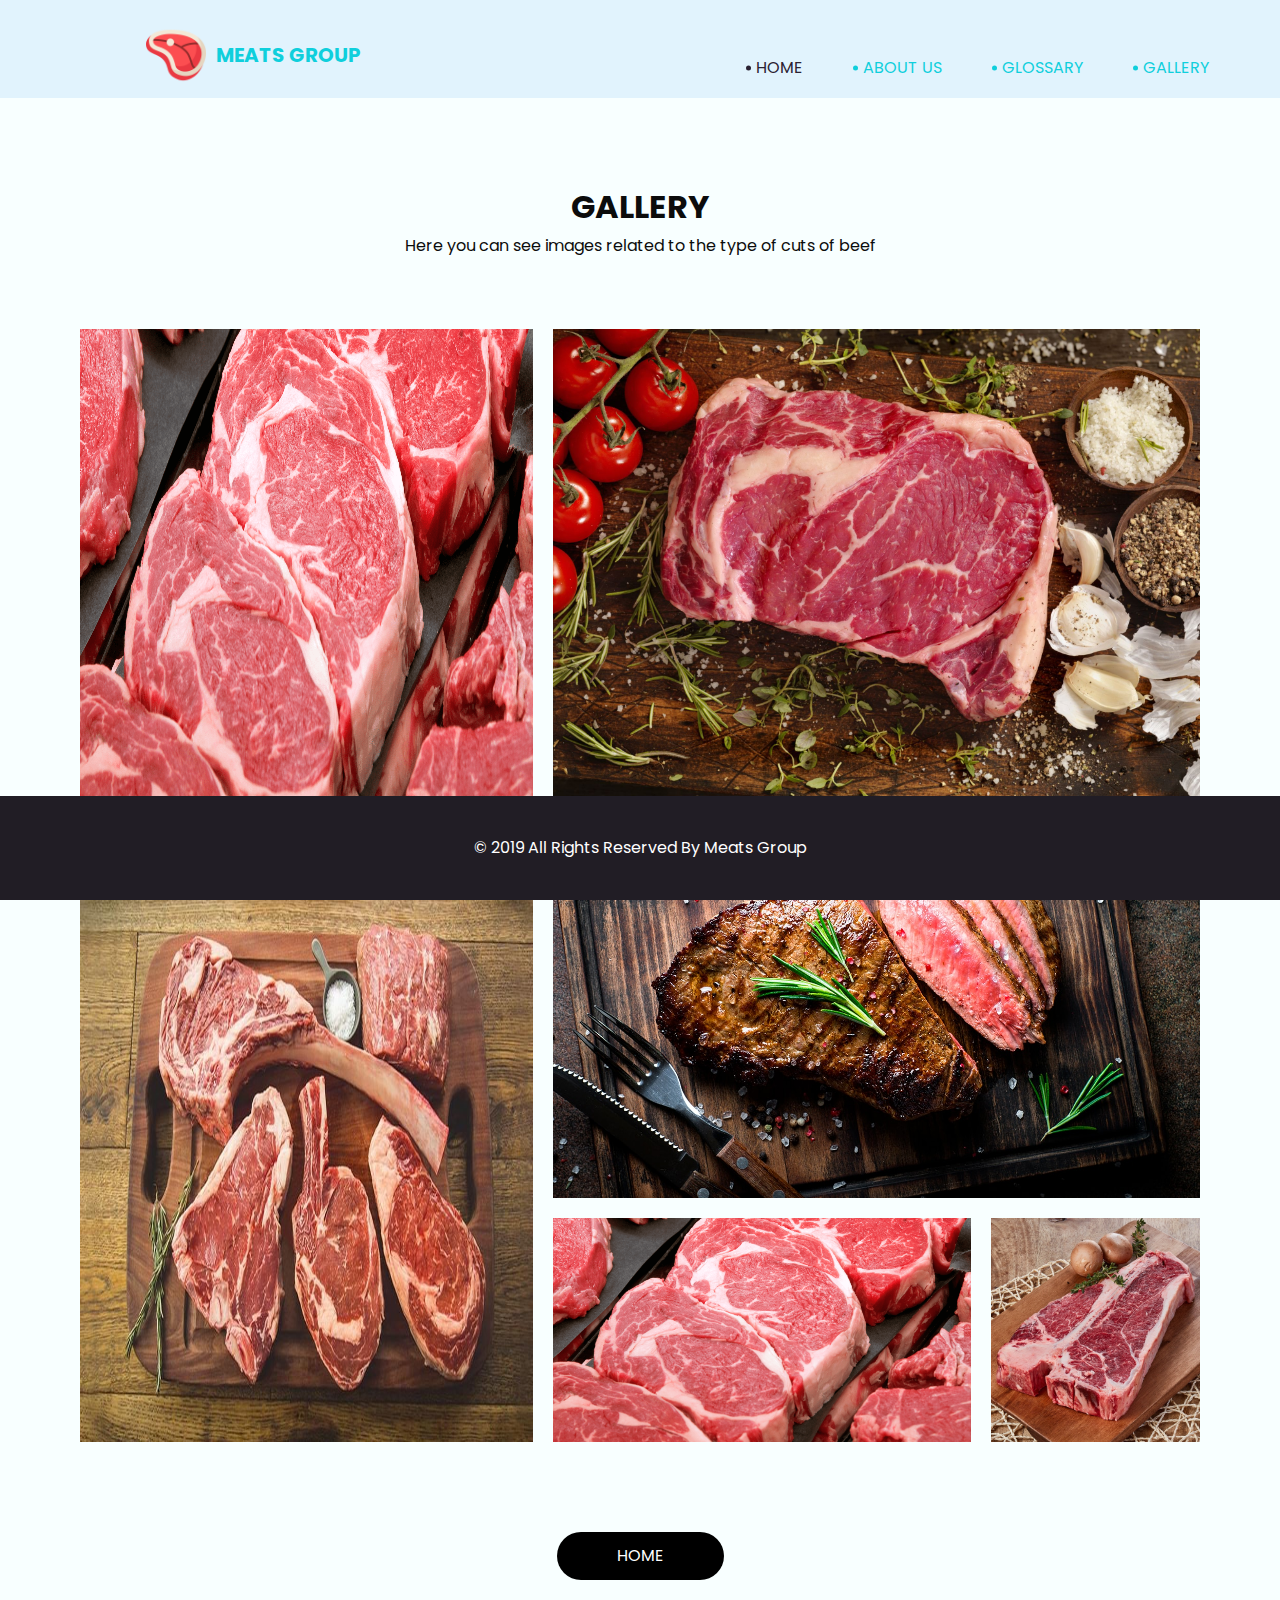
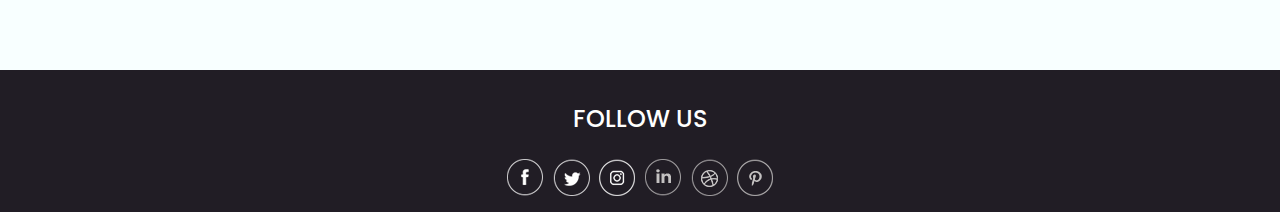
<file: Carnes/Gallery2.html>
<!DOCTYPE html>
<html>

<head>
  <!-- Basic -->
  <meta charset="utf-8" />
  <meta http-equiv="X-UA-Compatible" content="IE=edge" />
  <!-- Mobile Metas -->
  <meta name="viewport" content="width=device-width, initial-scale=1, shrink-to-fit=no" />
  <!-- Site Metas -->
  <meta name="keywords" content="" />
  <meta name="description" content="" />
  <meta name="author" content="" />

  <title>Meats Group</title>


  <!-- bootstrap core css -->
  <link rel="stylesheet" type="text/css" href="css/bootstrap.css" />

  <!-- fonts style -->
  <link href="https://fonts.googleapis.com/css?family=Poppins:400,700&display=swap" rel="stylesheet">

  <!-- Custom styles for this template -->
  <link href="css/style.css" rel="stylesheet" />
  <!-- responsive style -->
  <link href="css/responsive.css" rel="stylesheet" />
  <link rel="icon" type="image/x-icon" href="images/icomeat.ico">
</head>

<body class="sub_page">

  <div class="hero_area">
    <!-- header section strats -->
    <header class="header_section">
      <div class="container-fluid">
        <div class="row">
          <div class="col-lg-11 offset-lg-1">
            <nav class="navbar navbar-expand-lg custom_nav-container ">
              <a class="navbar-brand" href="index.html">
                <img src="images/meat2.png" alt="">
                <span>
                  Meats Group
                </span>
              </a>
              </a>
              <button class="navbar-toggler" type="button" data-toggle="collapse" data-target="#navbarSupportedContent"
                aria-controls="navbarSupportedContent" aria-expanded="false" aria-label="Toggle navigation">
                <span class="navbar-toggler-icon"></span>
              </button>

              <div class="collapse navbar-collapse" id="navbarSupportedContent">
                <div class="d-flex ml-auto flex-column flex-lg-row align-items-center">
                    <ul class="navbar-nav  ">
                        <li class="nav-item active">
                          <a class="nav-link" href="index.html">Home <span class="sr-only">(current)</span></a>
                        </li>
                        <li class="nav-item">
                          <a class="nav-link" href="about.html"> About us</a>
                        </li>
                        <li class="nav-item">
                          <a class="nav-link" href="Glossary.html"> Glossary </a>
                        </li>
                        <li class="nav-item">
                          <a class="nav-link" href="Gallery2.html">Gallery</a>
                        </li>
                      </ul>
                </div>

              </div>
            </nav>
          </div>
        </div>
      </div>
    </header>
    <!-- end header section -->

  </div>

  <!-- portfolio section -->

  <section class="portfolio_section layout_padding">
    <div class="container">
      <div class="heading_container">
        <h2>
          Gallery
        </h2>
        <p>
        Here you can see images related to the type of cuts of beef
        </p>
      </div>
      <div class="portfolio_container layout_padding2">
        <div class="box-1">
          <div class="img-box b-1">
            <img src="images/meat17.png" alt="">
            <div class="btn-box">

              </a>
            </div>
          </div>
          <div class="img-box b-2">
            <img src="images/meat4.jpg" alt="">
            <div class="btn-box">

              </a>
            </div>
          </div>
        </div>
        <div class="box-2">
          <div class="box-2-top">
            <div class="img-box b-3">
              <img src="images/meat10.jpg" alt="">
              <div class="btn-box">

                </a>
              </div>
            </div>
          </div>
          <div class="box-2-top2">
            <div class="img-box b-4">
              <img src="images/meat11.jfif" alt="">
              <div class="btn-box">

                </a>
              </div>
            </div>
          </div>
          <div class="box-2-btm">
            <div class="img-box b-5">
              <img src="images/meat17.png" alt="">
              <div class="btn-box">

                </a>
              </div>
            </div>
            <div class="img-box b-6">
              <img src="images/meat8.jpg" alt="">
              <div class="btn-box">

                </a>
              </div>
            </div>
          </div>
        </div>
      </div>
      <div class="see_btn">
        <a href="index.html">
          Home
        </a>
      </div>
    </div>

  </section>

  <!-- end about section -->

  <!-- info section -->
  <section class="info_section ">
    <div class="container">
      <div class="info_container">
        <div class="info_social">
          <div class="d-flex justify-content-center">
            <h4 class="">
              Follow Us
            </h4>
          </div>
          <div class="social_box">
            <a href="">
              <img src="images/fb.png" alt="">
            </a>
            <a href="">
              <img src="images/twitter.png" alt="">
            </a>
            <a href="">
              <img src="images/instagram.png" alt="">
            </a>
            <a href="">
              <img src="images/linkedin.png" alt="">
            </a>
            <a href="">
              <img src="images/dribble.png" alt="">
            </a>
            <a href="">
              <img src="images/pinterest.png" alt="">
            </a>
          </div>
        </div>
      </div>
    </div>
  </section>

  <!-- end info_section -->

  <!-- footer section -->
  <section class="container-fluid footer_section">
    <div class="container">
      <p>
        &copy; 2019 All Rights Reserved By
        <a href="">Meats Group</a>
      </p>
    </div>
  </section>
  <!-- footer section -->

  <script type="text/javascript" src="js/jquery-3.4.1.min.js"></script>
  <script type="text/javascript" src="js/bootstrap.js"></script>

</body>

</html>
</file>
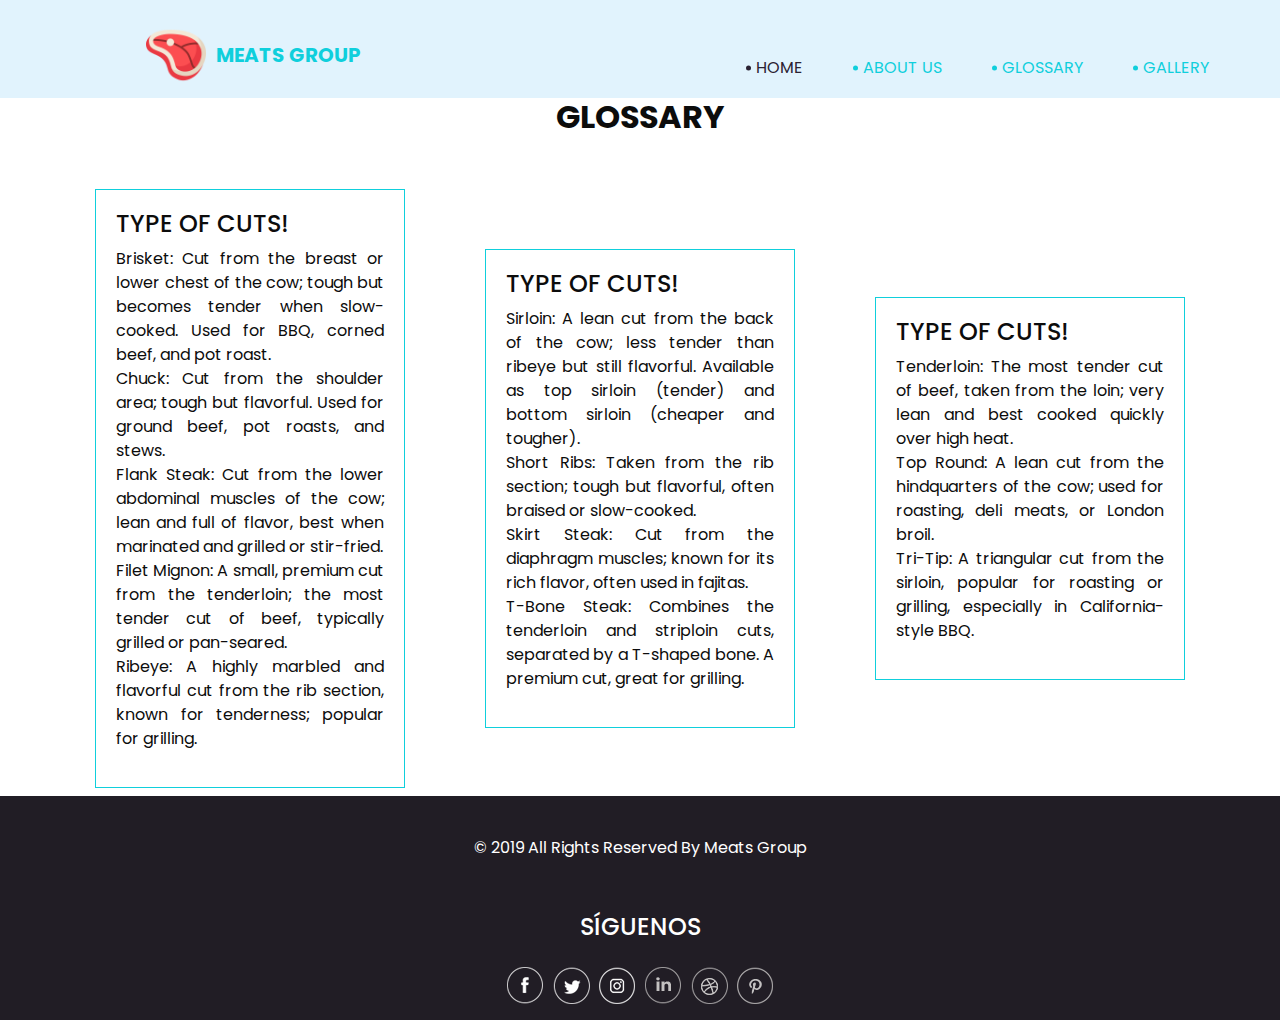
<file: Carnes/Glossary.html>
<!DOCTYPE html>
<html>

<head>
  <!-- Basic -->
  <meta charset="utf-8" />
  <meta http-equiv="X-UA-Compatible" content="IE=edge" />
  <!-- Mobile Metas -->
  <meta name="viewport" content="width=device-width, initial-scale=1, shrink-to-fit=no" />
  <!-- Site Metas -->
  <meta name="keywords" content="" />
  <meta name="description" content="" />
  <meta name="author" content="" />

  <title>Meats Group</title>


  <!-- bootstrap core css -->
  <link rel="stylesheet" type="text/css" href="css/bootstrap.css" />

  <!-- fonts style -->
  <link href="https://fonts.googleapis.com/css?family=Poppins:400,700&display=swap" rel="stylesheet">

  <!-- Custom styles for this template -->
  <link href="css/style.css" rel="stylesheet" />
  <!-- responsive style -->
  <link href="css/responsive.css" rel="stylesheet" />
  <link rel="icon" type="image/x-icon" href="images/icomeat.ico">
</head>

<body class="sub_page">

  <div class="hero_area">
    <!-- header section strats -->
    <header class="header_section">
      <div class="container-fluid">
        <div class="row">
          <div class="col-lg-11 offset-lg-1">
            <nav class="navbar navbar-expand-lg custom_nav-container ">
              <a class="navbar-brand" href="index.html">
                <img src="images/meat2.png" alt="">
                <span>
                  Meats Group
                </span>
              </a>
              </a>
              <button class="navbar-toggler" type="button" data-toggle="collapse" data-target="#navbarSupportedContent"
                aria-controls="navbarSupportedContent" aria-expanded="false" aria-label="Toggle navigation">
                <span class="navbar-toggler-icon"></span>
              </button>

              <div class="collapse navbar-collapse" id="navbarSupportedContent">
                <div class="d-flex ml-auto flex-column flex-lg-row align-items-center">
                  <ul class="navbar-nav  ">
                    <li class="nav-item active">
                      <a class="nav-link" href="index.html">Home <span class="sr-only">(current)</span></a>
                    </li>
                    <li class="nav-item">
                      <a class="nav-link" href="about.html"> About us</a>
                    </li>
                    <li class="nav-item">
                      <a class="nav-link" href="Glossary.html"> Glossary </a>
                    </li>
                    <li class="nav-item">
                      <a class="nav-link" href="Gallery2.html">Gallery</a>
                    </li>
                  </ul>
                </div>

              </div>
            </nav>
          </div>
        </div>
      </div>
    </header>
    <!-- end header section -->
  </div>

  <!-- contact section -->

  <!-- Glossary section -->

  <section class="client_section layout_padding-bottom">
    <div class="container">
        <div class="heading_container">
            <h2>Glossary</h2>
        </div>
        <div class="layout_padding2-top">
            <div class="row">
                <!-- Primer Contenedor -->
                <div class="col-md-4">
                    <div class="detail-box">
                        <h4>Type of Cuts!</h4>
                        <p class="text-justify">
                            Brisket: Cut from the breast or lower chest of the cow; tough but becomes tender when slow-cooked. Used for BBQ, corned beef, and pot roast.<br>
                            Chuck: Cut from the shoulder area; tough but flavorful. Used for ground beef, pot roasts, and stews.<br>
                            Flank Steak: Cut from the lower abdominal muscles of the cow; lean and full of flavor, best when marinated and grilled or stir-fried.<br>
                            Filet Mignon: A small, premium cut from the tenderloin; the most tender cut of beef, typically grilled or pan-seared.<br>
                            Ribeye: A highly marbled and flavorful cut from the rib section, known for tenderness; popular for grilling.
                        </p>
                    </div>
                </div>

                <!-- Segundo Contenedor -->
                <div class="col-md-4">
                    <div class="detail-box">
                        <h4>Type of Cuts!</h4>
                        <p class="text-justify">
                            Sirloin: A lean cut from the back of the cow; less tender than ribeye but still flavorful. Available as top sirloin (tender) and bottom sirloin (cheaper and tougher).<br>
                            Short Ribs: Taken from the rib section; tough but flavorful, often braised or slow-cooked.<br>
                            Skirt Steak: Cut from the diaphragm muscles; known for its rich flavor, often used in fajitas.<br>
                            T-Bone Steak: Combines the tenderloin and striploin cuts, separated by a T-shaped bone. A premium cut, great for grilling.
                        </p>
                    </div>
                </div>

                <!-- Tercer Contenedor -->
                <div class="col-md-4">
                    <div class="detail-box">
                        <h4>Type of Cuts!</h4>
                        <p class="text-justify">
                            Tenderloin: The most tender cut of beef, taken from the loin; very lean and best cooked quickly over high heat.<br>
                            Top Round: A lean cut from the hindquarters of the cow; used for roasting, deli meats, or London broil.<br>
                            Tri-Tip: A triangular cut from the sirloin, popular for roasting or grilling, especially in California-style BBQ.
                        </p>
                    </div>
                </div>
            </div>
        </div>
    </div>
</section>

<!-- end contact section -->

<!-- info section -->
<section class="info_section">
    <div class="container">
        <div class="info_container">
            <div class="info_social">
                <div class="d-flex justify-content-center">
                    <h4 class="">Síguenos</h4>
                </div>
                <div class="social_box">
                    <a href="">
                        <img src="images/fb.png" alt="">
                    </a>
                    <a href="">
                        <img src="images/twitter.png" alt="">
                    </a>
                    <a href="">
                        <img src="images/instagram.png" alt="">
                    </a>
                    <a href="">
                        <img src="images/linkedin.png" alt="">
                    </a>
                    <a href="">
                        <img src="images/dribble.png" alt="">
                    </a>
                    <a href="">
                        <img src="images/pinterest.png" alt="">
                    </a>
                </div>
            </div>
        </div>
    </div>
</section>

  <!-- end info_section -->

  <!-- footer section -->
  <section class="container-fluid footer_section">
    <div class="container">
      <p>
        &copy; 2019 All Rights Reserved By
        <a href="">Meats Group</a>
      </p>
    </div>
  </section>
  <!-- footer section -->

  <script type="text/javascript" src="js/jquery-3.4.1.min.js"></script>
  <script type="text/javascript" src="js/bootstrap.js"></script>

</body>

</html>
</file>
<file: Carnes/css/style.css>
body {
  font-family: 'Poppins', sans-serif;
  color: #0c0c0c;
  background-color: #ffffff;
  
}

.layout_padding {
  padding: 90px 0;
}

.layout_padding2 {
  padding: 45px 0;
}

.layout_padding2-top {
  padding-top: 45px;
}

.layout_padding2-bottom {
  padding-bottom: 45px;
}

.layout_padding-top {
  padding-top: 90px;
}

.layout_padding-bottom {
  padding-bottom: 90px;
}

.heading_container {
  display: -webkit-box;
  display: -ms-flexbox;
  display: flex;
  -webkit-box-orient: vertical;
  -webkit-box-direction: normal;
      -ms-flex-direction: column;
          flex-direction: column;
  -webkit-box-align: center;
      -ms-flex-align: center;
          align-items: center;
  text-align: center;
}

.heading_container h2 {
  position: relative;
  font-weight: bold;
  text-transform: uppercase;
}

.heading_container h2 span {
  position: relative;
  z-index: 2;
}

.heading_container h2::before {
  content: "";
  position: absolute;
  width: 35px;
  height: 26px;
  top: 50%;
  right: -40px;
  -webkit-transform: translateY(-50%);
          transform: translateY(-50%);
  z-index: 1;
  background-repeat: no-repeat;
}

/*header section*/
.hero_area {
  height: 136vh;
  position: relative;
  background-image: url(../images/hero-bg.png);
  background-size: cover;
}

.sub_page .hero_area {
  height: auto;
  background-image: none;
  background-color: #e1f3fd;
}

.sub_page .hero_area::after {
  display: none;
}

.header_section .container-fluid {
  padding-right: 25px;
  padding-left: 25px;
}

.header_section .nav_container {
  margin: 0 auto;
}

.custom_nav-container .navbar-nav .nav-item .nav-link {
  margin: 10px 30px;
  padding: 0;
  color: #0fcfdc;
  text-align: center;
  position: relative;
  text-transform: uppercase;
}

.custom_nav-container .navbar-nav .nav-item .nav-link::before {
  content: "";
  width: 5px;
  height: 5px;
  position: absolute;
  top: 50%;
  left: -10px;
  -webkit-transform: translateY(-50%);
          transform: translateY(-50%);
  background-color: #0fcfdc;
  border-radius: 100%;
}

.custom_nav-container .navbar-nav .nav-item.active .nav-link, .custom_nav-container .navbar-nav .nav-item:hover .nav-link {
  color: #2a2132;
}

.custom_nav-container .navbar-nav .nav-item.active .nav-link::before, .custom_nav-container .navbar-nav .nav-item:hover .nav-link::before {
  background-color: #2a2132;
}

a,
a:hover,
a:focus {
  text-decoration: none;
}

a:hover,
a:focus {
  color: initial;
}

.btn,
.btn:focus {
  outline: none !important;
  -webkit-box-shadow: none;
          box-shadow: none;
}

.custom_nav-container .nav_search-btn {
  background-image: url(../images/search-icon.png);
  background-size: 20px;
  background-repeat: no-repeat;
  background-position: center 5px;
  width: 35px;
  height: 35px;
  padding: 0;
  border: none;
}

.navbar-brand {
  display: -webkit-box;
  display: -ms-flexbox;
  display: flex;
  -webkit-box-align: center;
      -ms-flex-align: center;
          align-items: center;
}

.navbar-brand img {
  width: 60px;
  margin-right: 10px;
}

.navbar-brand span {
  font-size: 20px;
  font-weight: 700;
  color: #0fcfdc;
  text-transform: uppercase;
}

.custom_nav-container {
  z-index: 99999;
  padding-top: 20px;
  -webkit-box-align: end;
      -ms-flex-align: end;
          align-items: flex-end;
}

.navbar-expand-lg .navbar-collapse {
  -webkit-box-align: end;
      -ms-flex-align: end;
          align-items: flex-end;
}

.custom_nav-container .navbar-toggler {
  outline: none;
}

.custom_nav-container .navbar-toggler .navbar-toggler-icon {
  background-image: url(../images/menu.png);
  background-size: 45px;
}

/*end header section*/
/* slider section */
.slider_section {
  display: -webkit-box;
  display: -ms-flexbox;
  display: flex;
  -webkit-box-align: center;
      -ms-flex-align: center;
          align-items: center;
  position: relative;
  z-index: 2;
  color: #3b3a3a;
}

.slider_section .row {
  -webkit-box-align: center;
      -ms-flex-align: center;
          align-items: center;
}

.slider_section div#carouselExampleControls {
  width: 100%;
}

.slider_section .detail_box {
  padding-right: 10%;
}

.slider_section .detail_box h1 {
  font-weight: bold;
  margin-bottom: 30px;
  text-transform: uppercase;
}

.slider_section .detail_box .btn-box {
  margin-top: 35px;
}

.slider_section .detail_box .btn-box a {
  width: 125px;
  text-align: center;
}

.slider_section .detail_box .btn-box .btn-1 {
  display: inline-block;
  padding: 7px 0px;
  background-color: #0fcfdc;
  color: #ffffff;
  border-radius: 30px;
  margin-right: 5px;
}

.slider_section .detail_box .btn-box .btn-1:hover {
  background-color: #0db9c4;
}

.slider_section .detail_box .btn-box .btn-2 {
  display: inline-block;
  padding: 7px 0px;
  background-color: #000000;
  color: #ffffff;
  border-radius: 30px;
}

.slider_section .detail_box .btn-box .btn-2:hover {
  background-color: #333333;
}

.slider_section .img-box img {
  width: 90%;
}

.slider_section .carousel_btn-container {
  width: 60px;
  position: absolute;
  bottom: 175px;
  display: -webkit-box;
  display: -ms-flexbox;
  display: flex;
  -webkit-box-pack: justify;
      -ms-flex-pack: justify;
          justify-content: space-between;
  left: 10%;
  z-index: 999;
}

.slider_section .carousel_btn-container .carousel-control-prev,
.slider_section .carousel_btn-container .carousel-control-next {
  position: relative;
  width: 35px;
  height: 35px;
  border: none;
  border-radius: 100%;
  opacity: 1;
  background-repeat: no-repeat;
  background-size: 20px;
  background-position: center;
}

.slider_section .carousel_btn-container .carousel-control-prev {
  background-image: url(../images/prev.png);
}

.slider_section .carousel_btn-container .carousel-control-prev:hover {
  background-image: url(../images/prev-blue.png);
}

.slider_section .carousel_btn-container .carousel-control-next {
  background-image: url(../images/next.png);
}

.slider_section .carousel_btn-container .carousel-control-next:hover {
  background-image: url(../images/next-blue.png);
}

.about_section .box {
  display: -webkit-box;
  display: -ms-flexbox;
  display: flex;
  -webkit-box-orient: vertical;
  -webkit-box-direction: normal;
      -ms-flex-direction: column;
          flex-direction: column;
  -webkit-box-align: center;
      -ms-flex-align: center;
          align-items: center;
}

.about_section .box img {
  width: 100%;
}

.about_section .box .img-box {
  position: relative;
  width: 250px;
  margin: 50px 0;
}

.about_section .box .img-box .about_img-bg {
  position: absolute;
  top: 50%;
  left: 50%;
  width: 200%;
  -webkit-transform: translate(-50%, -50%) rotate(0deg) scale(1);
          transform: translate(-50%, -50%) rotate(0deg) scale(1);
  -webkit-animation: rotateAnimation 3s infinite;
          animation: rotateAnimation 3s infinite;
}

@-webkit-keyframes rotateAnimation {
  0% {
    -webkit-transform: translate(-50%, -50%) rotate(0deg) scale(1);
            transform: translate(-50%, -50%) rotate(0deg) scale(1);
  }
  49% {
    -webkit-transform: translate(-50%, -50%) rotate(180deg) scale(1.1);
            transform: translate(-50%, -50%) rotate(180deg) scale(1.1);
  }
  100% {
    -webkit-transform: translate(-50%, -50%) rotate(360deg) scale(1);
            transform: translate(-50%, -50%) rotate(360deg) scale(1);
  }
}

@keyframes rotateAnimation {
  0% {
    -webkit-transform: translate(-50%, -50%) rotate(0deg) scale(1);
            transform: translate(-50%, -50%) rotate(0deg) scale(1);
  }
  49% {
    -webkit-transform: translate(-50%, -50%) rotate(180deg) scale(1.1);
            transform: translate(-50%, -50%) rotate(180deg) scale(1.1);
  }
  100% {
    -webkit-transform: translate(-50%, -50%) rotate(360deg) scale(1);
            transform: translate(-50%, -50%) rotate(360deg) scale(1);
  }
}

.about_section .box .detail-box {
  margin-top: 35px;
  text-align: center;
}

.about_section .box .detail-box a {
  display: inline-block;
  padding: 12px 60px;
  background-color: #000000;
  color: #ffffff;
  border-radius: 40px;
  text-transform: uppercase;
  margin-top: 35px;
}

.about_section .box .detail-box a:hover {
  background-color: #333333;
}

.portfolio_section {
  background-color: #f8ffff;
}

.portfolio_section .portfolio_container {
  display: -webkit-box;
  display: -ms-flexbox;
  display: flex;
}

.portfolio_section .portfolio_container .img-box {
  margin: 10px;
  position: relative;
  display: -webkit-box;
  display: -ms-flexbox;
  display: flex;
  -webkit-box-flex: 1;
      -ms-flex-positive: 1;
          flex-grow: 1;
}

.portfolio_section .portfolio_container .img-box img {
  width: 100%;
  height: 100%;
}

.portfolio_section .portfolio_container .img-box .btn-box {
  position: absolute;
  top: 50%;
  left: 50%;
  -webkit-transform: translate(-50%, -50%);
          transform: translate(-50%, -50%);
  display: -webkit-box;
  display: -ms-flexbox;
  display: flex;
}

.portfolio_section .portfolio_container .img-box .btn-box a {
  display: none;
  width: 50px;
  height: 50px;
  border-radius: 100%;
  background-size: cover;
  background-position: center;
  background-repeat: no-repeat;
  margin: 0 5px;
}

.portfolio_section .portfolio_container .img-box .btn-box .btn-1 {
  background-image: url(../images/link.png);
}

.portfolio_section .portfolio_container .img-box::before {
  content: "";
  display: none;
  position: absolute;
  width: 100%;
  height: 100%;
  top: 0;
  left: 0;
  background-color: rgba(15, 207, 220, 0.8);
  z-index: 0;
}

.portfolio_section .portfolio_container .img-box:hover a {
  display: block;
}

.portfolio_section .portfolio_container .img-box:hover::before {
  display: block;
}

.portfolio_section .portfolio_container .box-1,
.portfolio_section .portfolio_container .box-2 {
  display: -webkit-box;
  display: -ms-flexbox;
  display: flex;
  -webkit-box-orient: vertical;
  -webkit-box-direction: normal;
      -ms-flex-direction: column;
          flex-direction: column;
  -webkit-box-pack: stretch;
      -ms-flex-pack: stretch;
          justify-content: stretch;
  -webkit-box-align: stretch;
      -ms-flex-align: stretch;
          align-items: stretch;
}

.portfolio_section .portfolio_container .box-2-btm {
  display: -webkit-box;
  display: -ms-flexbox;
  display: flex;
  -webkit-box-pack: stretch;
      -ms-flex-pack: stretch;
          justify-content: stretch;
  -webkit-box-align: stretch;
      -ms-flex-align: stretch;
          align-items: stretch;
}

.portfolio_section .portfolio_container .box-2-btm .box-2-left {
  display: -webkit-box;
  display: -ms-flexbox;
  display: flex;
}

.portfolio_section .see_btn {
  display: -webkit-box;
  display: -ms-flexbox;
  display: flex;
  -webkit-box-pack: center;
      -ms-flex-pack: center;
          justify-content: center;
}

.portfolio_section .see_btn a {
  display: inline-block;
  padding: 12px 60px;
  background-color: #000000;
  color: #ffffff;
  border-radius: 40px;
  text-transform: uppercase;
  margin-top: 35px;
}

.portfolio_section .see_btn a:hover {
  background-color: #333333;
}

.achieve_section .achieve_container {
  display: -webkit-box;
  display: -ms-flexbox;
  display: flex;
  -webkit-box-pack: center;
      -ms-flex-pack: center;
          justify-content: center;
}

.achieve_section .achieve_container .box {
  width: 275px;
  height: 250px;
  display: -webkit-box;
  display: -ms-flexbox;
  display: flex;
  -webkit-box-orient: vertical;
  -webkit-box-direction: normal;
      -ms-flex-direction: column;
          flex-direction: column;
  -webkit-box-align: center;
      -ms-flex-align: center;
          align-items: center;
  -webkit-box-pack: center;
      -ms-flex-pack: center;
          justify-content: center;
  text-align: center;
  margin: 45px 20px 0 20px;
  padding: 45px 35px 15px 35px;
  border: 1px solid #0fcfdc;
}

.achieve_section .achieve_container .box .img-box {
  width: 120px;
}

.achieve_section .achieve_container .box .img-box img {
  width: 100%;
}

.achieve_section .achieve_container .detail-box {
  margin-top: 25px;
  text-transform: uppercase;
}

.achieve_section .achieve_container .detail-box h2 {
  font-weight: bold;
}

.achieve_section .achieve_container .detail-box h6 {
  font-weight: bold;
  font-size: 18px;
}

.client_section .row {
  -webkit-box-align: center;
      -ms-flex-align: center;
          align-items: center;
}

.client_section .col-md-3 {
  display: -webkit-box;
  display: -ms-flexbox;
  display: flex;
  -webkit-box-pack: end;
      -ms-flex-pack: end;
          justify-content: flex-end;
}

.client_section .btn_container {
  display: -webkit-box;
  display: -ms-flexbox;
  display: flex;
  -webkit-box-pack: center;
      -ms-flex-pack: center;
          justify-content: center;
  -webkit-box-align: center;
      -ms-flex-align: center;
          align-items: center;
}

.client_section .btn_container .carousel-control-prev,
.client_section .btn_container .carousel-control-next {
  position: relative;
  width: 50px;
  height: 50px;
  border: none;
  border-radius: 100%;
  opacity: 1;
  background-repeat: no-repeat;
  background-size: 15px;
  background-position: center;
  background-color: #0fcfdc;
  margin: 0 5px;
}

.client_section .btn_container .carousel-control-prev:hover,
.client_section .btn_container .carousel-control-next:hover {
  background-color: #000000;
}

.client_section .btn_container .carousel-control-prev {
  background-image: url(../images/prev-white.png);
}

.client_section .btn_container .carousel-control-next {
  background-image: url(../images/next-white.png);
}

.client_section .detail-box {
  padding: 20px;
  border: 1px solid #0fcfdc;
  margin: 0 25px;
}

.client_section .detail-box h4 {
  text-transform: uppercase;
}

/* contact section */
.contact_section {
  background-image: url(../images/contact-bg.png);
  background-repeat: no-repeat;
  background-position: left bottom;
  padding-bottom: 250px;
  position: relative;
}

.contact_section .bg-img1 {
  width: 100px;
  position: absolute;
  top: 45px;
  right: 100px;
}

.contact_section .bg-img1 img {
  width: 100%;
}

.contact_section .bg-img2 {
  width: 50px;
  position: absolute;
  top: 75px;
  left: 0px;
}

.contact_section .bg-img2 img {
  width: 100%;
}

.contact_section .contact_form-container {
  margin-top: 45px;
}

.contact_section .contact_form-container input {
  border: none;
  outline: none;
  border-bottom: 1px solid #000000;
  color: #000000;
  width: 100%;
  margin: 15px 0;
  background-color: transparent;
}

.contact_section .contact_form-container input::-webkit-input-placeholder {
  color: #000000;
}

.contact_section .contact_form-container input:-ms-input-placeholder {
  color: #000000;
}

.contact_section .contact_form-container input::-ms-input-placeholder {
  color: #000000;
}

.contact_section .contact_form-container input::placeholder {
  color: #000000;
}

.contact_section .contact_form-container input.message_input {
  margin-top: 55px;
}

.contact_section .contact_form-container button {
  display: inline-block;
  padding: 12px 50px;
  background-color: #0fcfdc;
  color: #ffffff;
  border-radius: 0;
  margin-top: 35px;
  border: none;
}

.contact_section .contact_form-container button:hover {
  background-color: #0db9c4;
}

/* end contact section */
.info_section {
  background-color: #211d25;
  color: #ffffff;
  font-family: 'Poppins', sans-serif;
}

.info_section .info_container {
  width: 75%;
  margin: 0 auto;
}

.info_section .info_social {
  padding-top: 35px;
  display: -webkit-box;
  display: -ms-flexbox;
  display: flex;
  -webkit-box-orient: vertical;
  -webkit-box-direction: normal;
      -ms-flex-direction: column;
          flex-direction: column;
  -webkit-box-align: center;
      -ms-flex-align: center;
          align-items: center;
}

.info_section .info_social h4 {
  text-transform: uppercase;
}

.info_section .info_social .social_box {
  display: -webkit-box;
  display: -ms-flexbox;
  display: flex;
  margin: 15px auto;
  -webkit-box-align: center;
      -ms-flex-align: center;
          align-items: center;
}

.info_section .info_social .social_box img {
  min-width: 10px;
  margin: 0 3px;
}

/* footer section */
.footer_section {
  position: fixed; /* Mantiene el footer en una posición fija */
  bottom: 0; /* Lo coloca en la parte inferior */
  left: 0; /* Alineado a la izquierda */
  width: 100%; /* Ocupa todo el ancho */
  z-index: 100; /* Asegura que esté por encima de otros elementos */
  background-color: #211d25; /* Color de fondo */
  text-align: center; /* Centra el texto */
  padding: 20px 0; /* Espaciado vertical */
}

.footer_section p {
  color: #ffffff; /* Color del texto */
  margin: 0 auto; /* Centra el párrafo */
  text-align: center; /* Asegura que el texto esté centrado */
  padding: 20px 0; /* Espaciado vertical */
  width: 55%; /* Limita el ancho del párrafo */
}

.footer_section a {
  color: #ffffff; /* Color de los enlaces */
}

/*# sourceMappingURL=style.css.map */
</file>
<file: Carnes/css/responsive.css>
@media (max-width: 1120px) {
  .slider_section .carousel_btn-container {
    bottom: 0;
  }
}

@media (max-width: 992px) {
  .navbar-nav {
    align-items: center;
  }

  .custom_nav-container .navbar-nav .nav-item .nav-link {
    margin: 15px 30px;
  }

  .achieve_section .achieve_container {
    flex-wrap: wrap;
  }

  .info_section .info_container {
    width: 100%;
  }

  .footer_section p {
    width: 100%;
  }
}

@media (max-width: 768px) {
  .hero_area {
    height: auto;
  }

  .slider_section {
    padding-top: 50px;
  }

  .slider_section .detail_box {
    text-align: center;
    margin-bottom: 35px;
  }

  .slider_section .detail_box {
    padding: 0;
  }

  .about_section .box .img-box {
    width: 40%;
  }

  .portfolio_section .portfolio_container {
    flex-direction: column;
  }

  .contact_section .bg-img1 {
    width: 75px;
    position: absolute;
    top: 0;
    right: 0px;
  }

  .client_section .col-md-3 {
    justify-content: center;
  }

  .client_section .detail-box {
    margin-bottom: 35px;
  }

  .client_section .row {
    flex-wrap: wrap-reverse;
  }
}

@media (max-width: 576px) {
  .heading_container h2::before {
    top: -15px;
    right: 50%;
    -webkit-transform: translate(50%, -50%);
    transform: translate(50%, -50%);
  }

  .client_section .detail-box {
    margin-left: 0;
    margin-right: 0;

  }
}

@media (max-width: 480px) {}

@media (max-width: 420px) {
  .slider_section .detail_box h1 {
    font-size: 2rem;
  }

  .portfolio_section .portfolio_container .box-2-btm {
    flex-direction: column;
  }
}

@media (max-width: 360px) {}

@media (min-width: 1200px) {
  .container {
    max-width: 1170px;
  }
}
</file>
